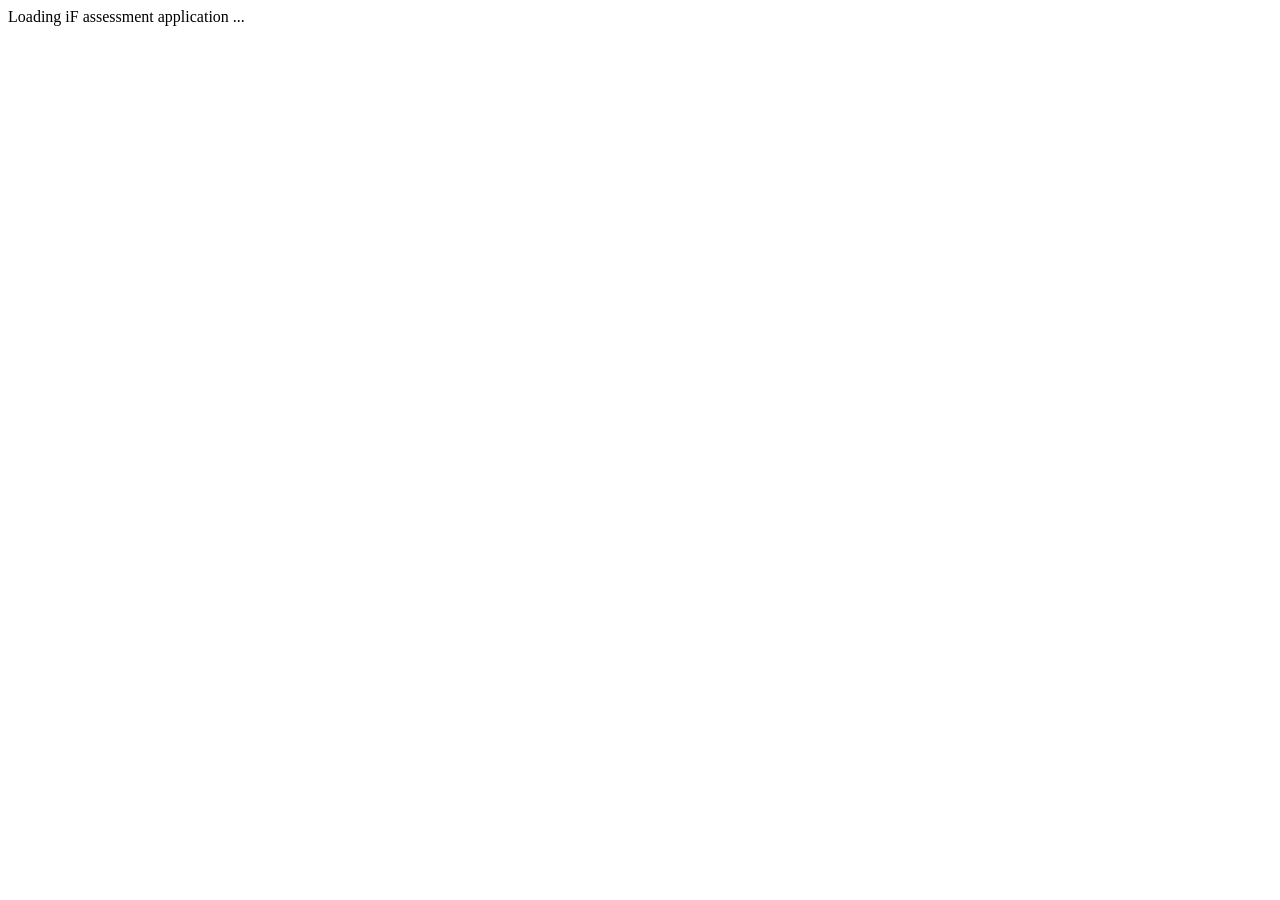
<file: src/index.html>
<!DOCTYPE html>
<html>
  <head>
    <meta charset="utf-8">
    <title>iF assessment application</title>
    <base href="/">
    <meta name="viewport" content="width=device-width, initial-scale=1">
  </head>

  <body>
    <if-app>Loading iF assessment application ...</if-app>
  </body>
</html>
</file>
